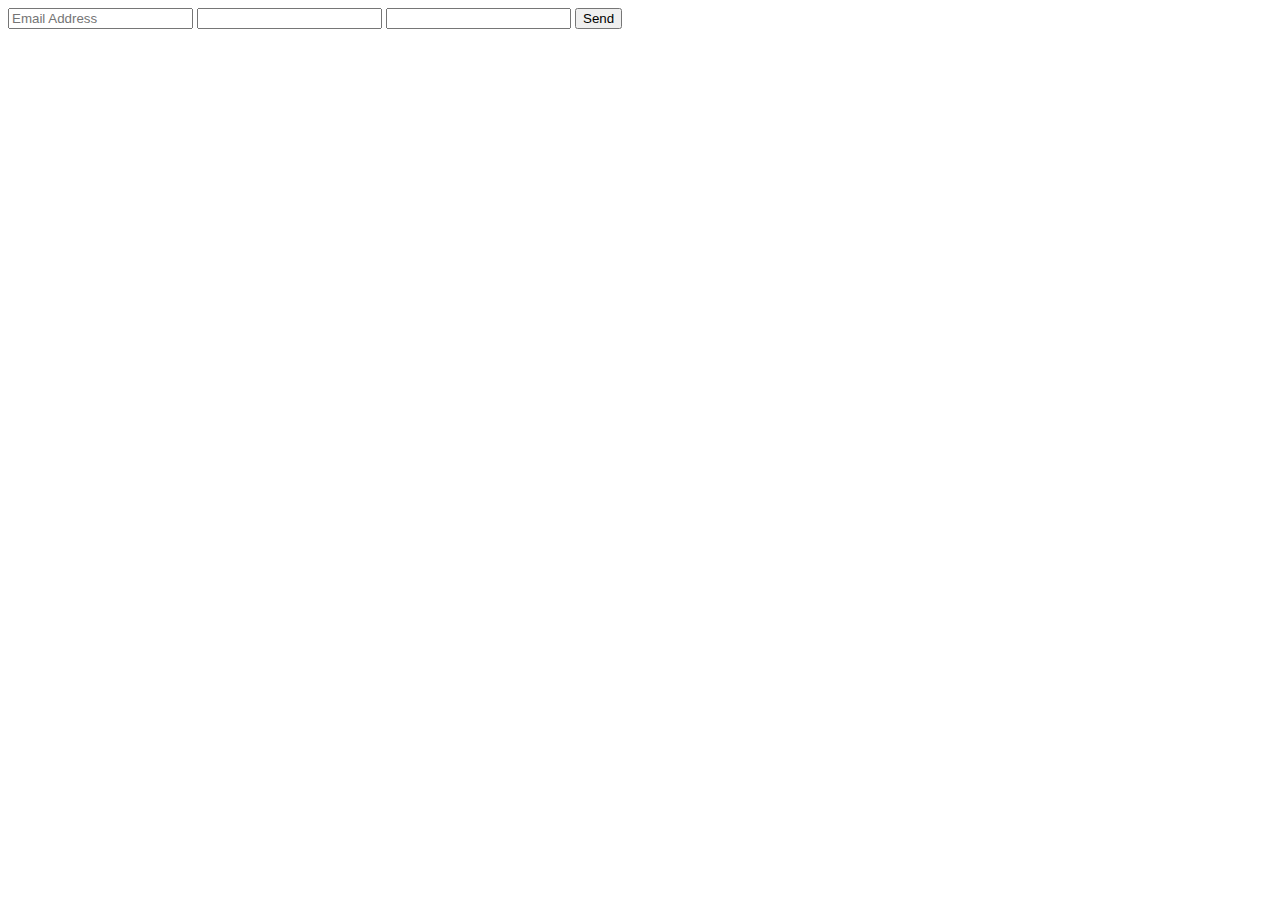
<file: form.html>
<!DOCTYPE html>
<html lang="en">
<head>
    <meta charset="UTF-8">
    <meta http-equiv="X-UA-Compatible" content="IE=edge">
    <meta name="viewport" content="width=device-width, initial-scale=1.0">
    <title>Web Forms</title>

</head>
<body>
<form action="https://formsubmit.co/xxj91588@eoopy.com" method="POST">
    <input type="hidden" name="_subject" value="New Emailed Form">
    <input type="email" name="email" placeholder="Email Address" required>
    <input type="hidden" name="_next" value="https://pjpatrick.github.io/Seo-Na/thankyou.html">
     <input type="text" name="name" required>
     <input type="email" name="email" required>
     <button type="submit">Send</button>
</form>
</body>
</html>
</file>
